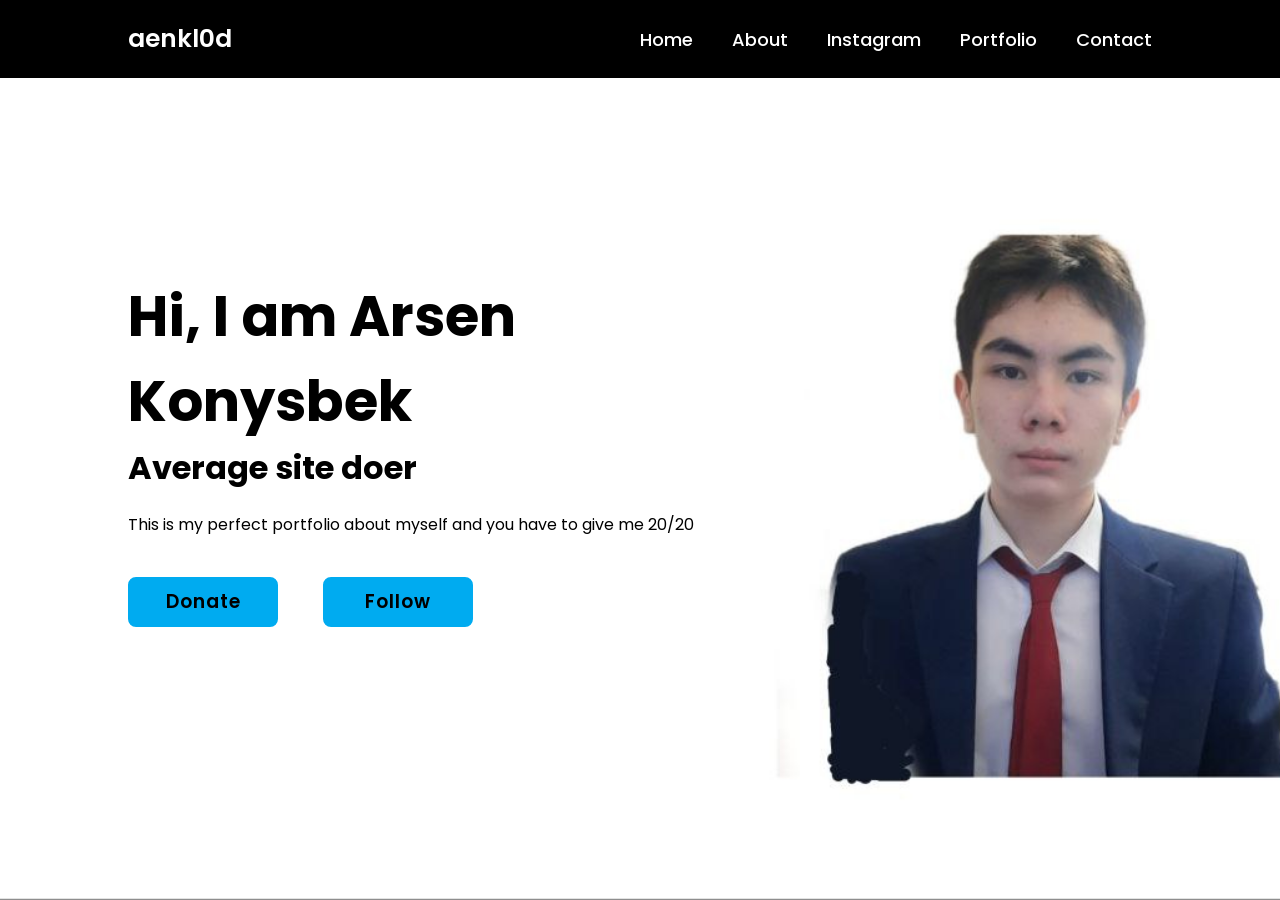
<file: index.html>
<!DOCTYPE html>
<html>
<head>
	<link rel="preconnect" href="https://fonts.googleapis.com">
<link rel="preconnect" href="https://fonts.gstatic.com" crossorigin>
<link href="https://fonts.googleapis.com/css2?family=Poppins:ital,wght@0,100;0,200;0,300;0,400;0,500;0,600;0,700;0,800;0,900;1,100;1,200;1,300;1,400;1,500;1,600;1,700;1,800;1,900&display=swap" rel="stylesheet">
	<link rel="stylesheet" type="text/css" href="style.css">
	<title>portolio</title>
</head>
<body>
	<header class="header">
		<a href="#" class="logo">aenkl0d</a>

		<nav class="navbar">
			<a href="#">Home</a>
			<a href="#">About</a>
			<a href="#">Instagram</a>
			<a href="#">Portfolio</a>
			<a href="#">Contact</a>
		</nav>
	</header>

	<section class="home">
		<div class="content">
			<h1>Hi, I am Arsen Konysbek</h1>
			<h3>Average site doer</h3>
			<p>This is my perfect portfolio about myself and you have to give me 20/20
			</p>
			<div class="korobkaknopki">
				<a href="#">Donate</a>
				<a href="#">Follow</a>

			</div>
		</div>
	</section>

</body>
</html>
</file>
<file: style.css>
*{
	margin: 0;
	padding: 0;
	box-sizing: border-box;
	font-family: "Poppins", sans-serif;

}
body{
	color: black;
  
}
.header{
	position: fixed;
	top: 0;
	left: 0;
	width: 100%;
	padding: 20px 10%;
	background:black;
	display: flex;
	justify-content: space-between;
	align-items: center;
	z-index: 100;
}
.logo{
	font-size: 25px;
	color: white;
	text-decoration: none;
	font-weight: 600;
}
.navbar a {
	font-size: 18px;
	color: white;
	text-decoration: none;
	font-weight: 500;
	margin-left: 35px;
}
.navbar a:hover{
	color:#00abf0;
}
.home{
	display: flex;
	background: url('me.jpg'); no-repeat;
	background-size: cover;
	background-position: center;
	height: 100vh;
	align-items: center;
	padding:0 10%;
}


.content{
	max-width: 600px;
	
}
.content h1{
	font-size: 56px;
	font-weight: 700;
}
.content h3{
	font-size: 32px;
	font-weight: 700;
}
.content p{
font-size: 16px;
margin:20px 0 40px;
}
.content .korobkaknopki{
	display: flex;
	justify-content: space-between;
	width: 345px;
	height: 50px;
}
.korobkaknopki a{
	justify-content: center;
	align-items: center;
	width: 150px;
	height: 100%;
	background:#00abf0;
	border: 2px solid #00abf0;
	border-radius: 8px;
	display: inline-flex;
	font-size: 19px;
	color: black;
	text-decoration: none;
	font-weight: 600;
	letter-spacing: 1px;

}
.korobkaknopki a:hover{
	color: white;
}
</file>
